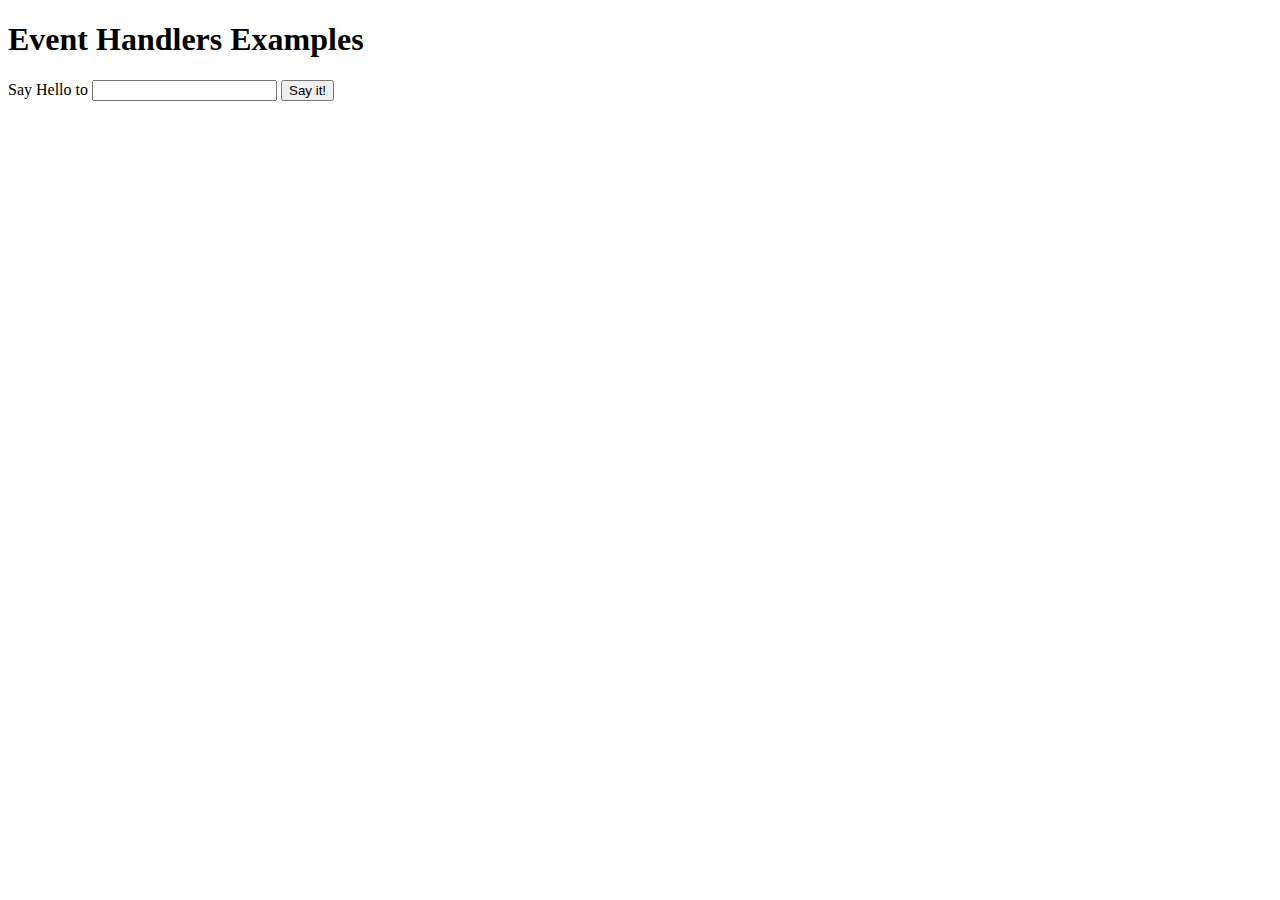
<file: htmlSite/index.html>
<!DOCTYPE html>
<html>
<head>
  <meta charset="utf-8">
  <!-- <title>DOM and Even Handlers</title> -->
  <script src="JS/ajax-utils.js"></script>
  <script src="JS/script.js"></script>
</head>
<body>
	<h1 id="title">Event Handlers Examples</h1>
	<p>Say Hello to 
		<input type="text" id="name">
		<button>Say it!</button>
	</p>
	<!-- <h1>AJAX Eamples</h1>
	<p><button>Say Hi to someone on the server!</button></p> -->
	<div id="content"></div>
	
</body>
</html>
</file>
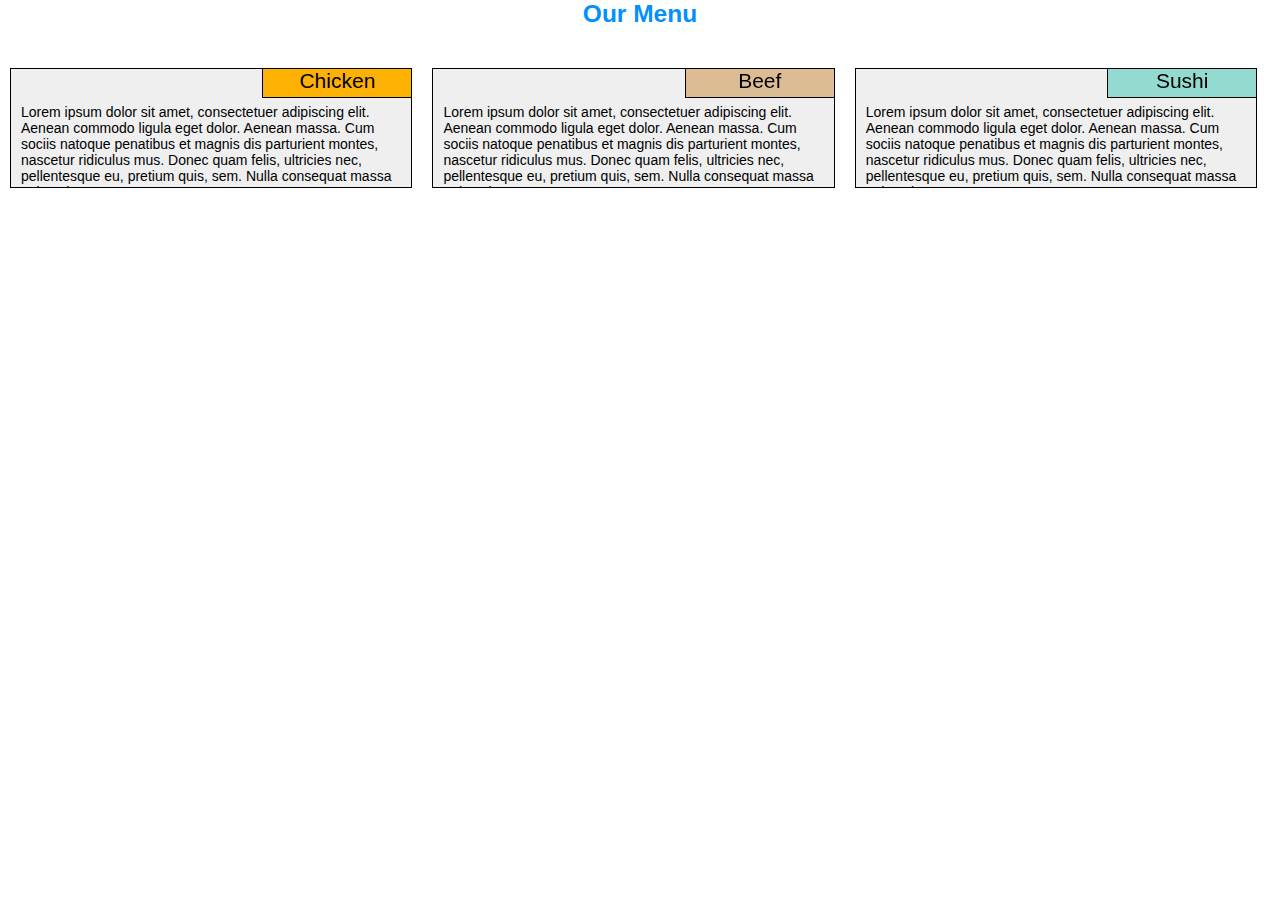
<file: solutionMod2/index.html>
<!DOCTYPE html>
<html lang="en">
<head>
  <meta charset="utf-8">
  <meta http-equiv="X-UA-Compatible" content="IE=edge">
  <meta name="viewport" content="width=device-width, initial-scale=1">
  <title>Module 2 solution</title>
  
  <link href="css/style.css" rel="stylesheet">
</head>
<body>
<h1>Our Menu</h1>

<div class="row">
  <div class="col-lg-4 col-md-6 col-sd-12">
  	<p class="topRgCont" id="p1">Chicken</p><p class="desc">Lorem ipsum dolor sit amet, consectetuer adipiscing elit. Aenean commodo ligula eget dolor. Aenean massa. Cum sociis natoque penatibus et magnis dis parturient montes, nascetur ridiculus mus. Donec quam felis, ultricies nec, pellentesque eu, pretium quis, sem. Nulla consequat massa quis enim. </p>
  </div>
 
  <div class="col-lg-4 col-md-6 col-sd-12">
  	<p class="topRgCont" id="p2">Beef</p><p class="desc">Lorem ipsum dolor sit amet, consectetuer adipiscing elit. Aenean commodo ligula eget dolor. Aenean massa. Cum sociis natoque penatibus et magnis dis parturient montes, nascetur ridiculus mus. Donec quam felis, ultricies nec, pellentesque eu, pretium quis, sem. Nulla consequat massa quis enim.</p>
  	</div>
  
  <div class="col-lg-4 col-md-6 col-sd-12 sec3">
  	<p class="topRgCont" id="p3">Sushi</p><p class="desc">Lorem ipsum dolor sit amet, consectetuer adipiscing elit. Aenean commodo ligula eget dolor. Aenean massa. Cum sociis natoque penatibus et magnis dis parturient montes, nascetur ridiculus mus. Donec quam felis, ultricies nec, pellentesque eu, pretium quis, sem. Nulla consequat massa quis enim.</p>
  </div>
  
</div>
</body>

</html>
</file>
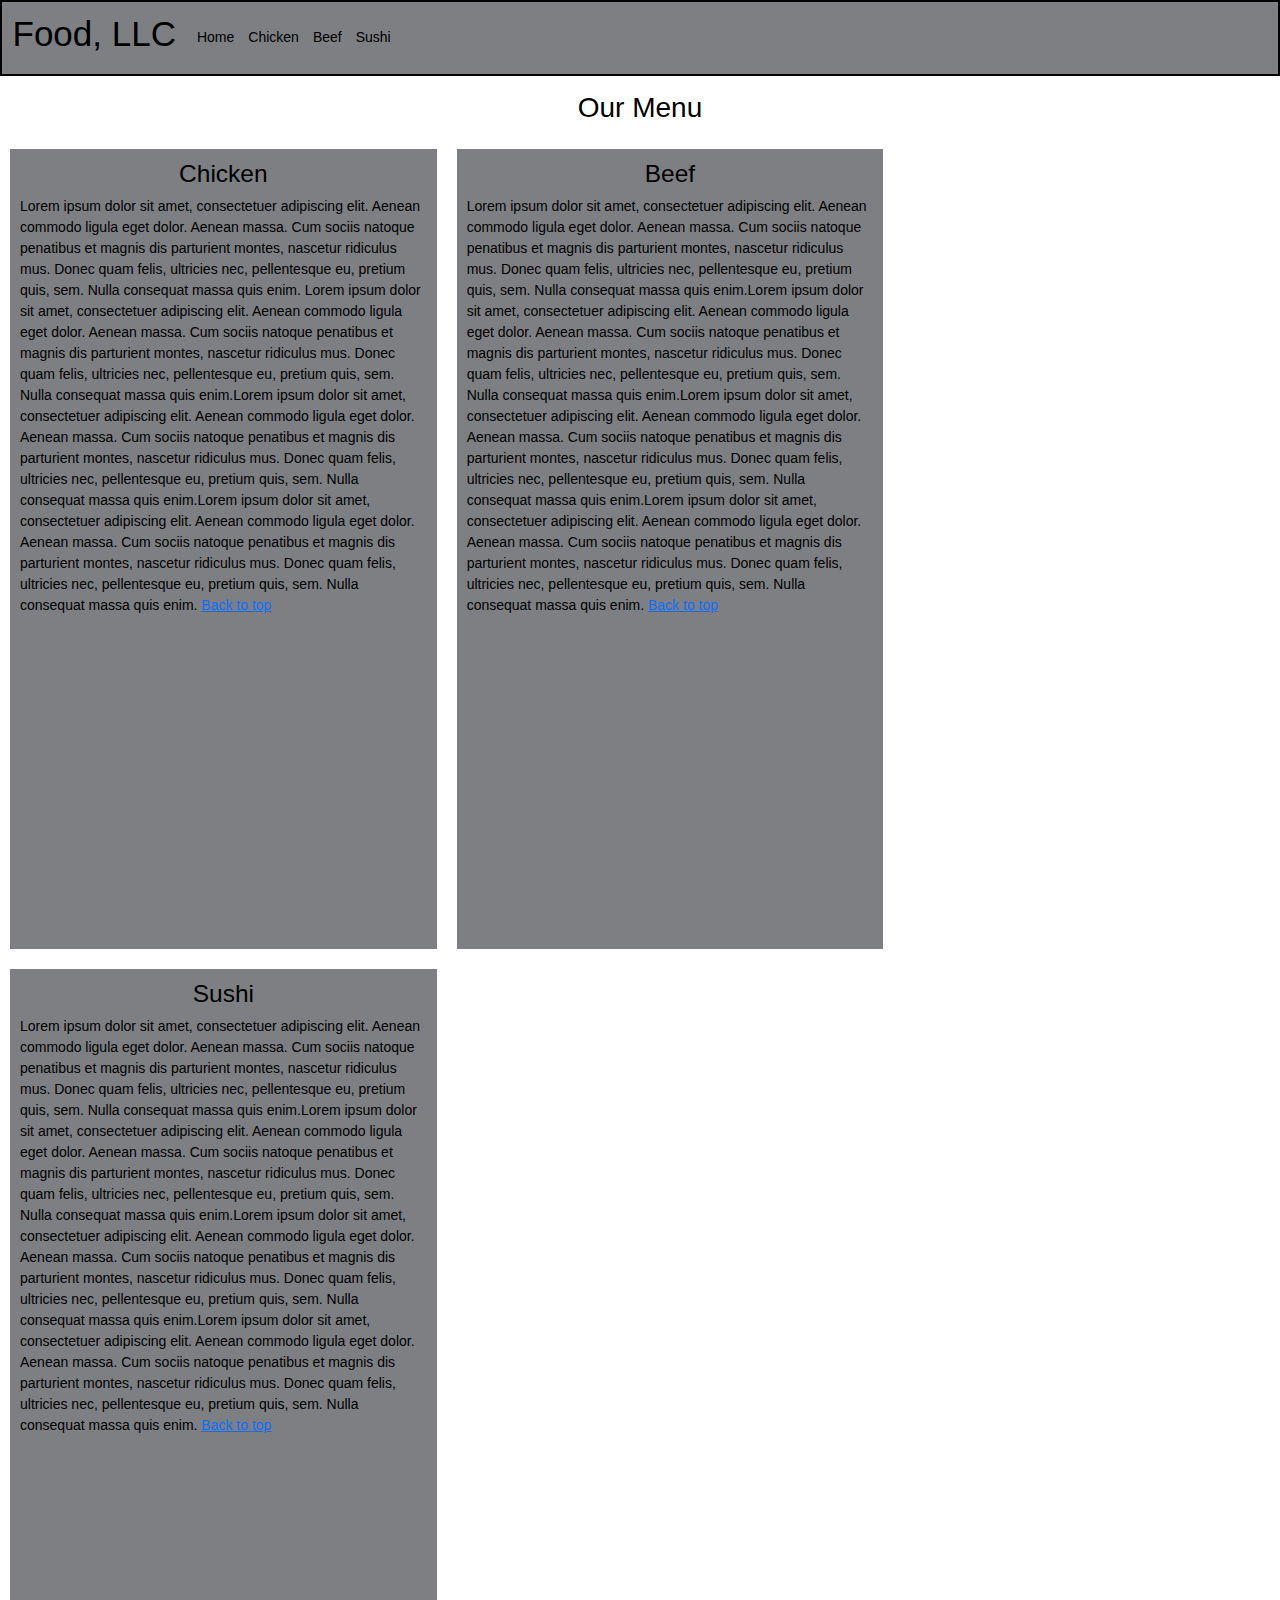
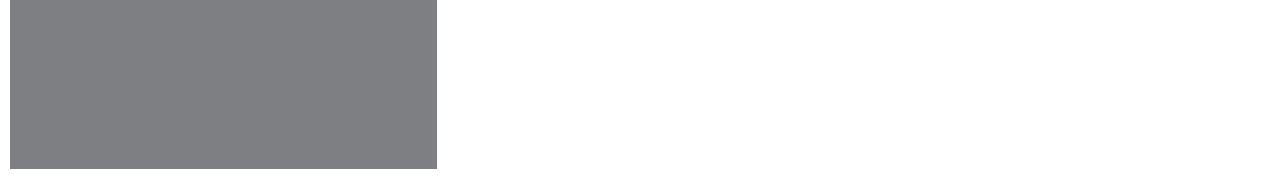
<file: solutionMod3/index.html>
<!DOCTYPE html>
<html lang="en">
<head>
	<meta charset="utf-8">
  <meta http-equiv="X-UA-Compatible" content="IE=edge">
	<meta name="viewport" content="width=device-width, initial-scale=1">
	<title>Module 3 solution</title>
	<link href="css/bootstrap.min.css" rel="stylesheet">
  <link href="css/stylesMod3.css" rel="stylesheet">
</head>
<body>
 
<header> 
  <nav id="header_nav" class="navbar navbar-static-top navbar-dark navbar-expand-lg">
    <div class="container-fluid col-xs-12 col-sm-12 col-md-12">
        <span class="navbar-brand navbar-left">
          <h1>Food, LLC</h1>
        </span>
        
        <button class="navbar-toggler" type="button" data-bs-toggle="collapse" data-bs-target="#navbarSupportedContent" aria-controls="navbarSupportedContent" aria-expanded="false" aria-label="Toggle navigation">
          <span class="navbar-toggler-icon visible-xs"></span>
        </button>
    <div class="collapse navbar-collapse " id="navbarSupportedContent">
      <ul id="nav-list" class="navbar-nav me-auto mb-2 mb-lg-0">
        <li class="nav-item">
          <a class="nav-link" aria-current="page" href="#">Home</a>
        </li>
        <li class="nav-item">
          <a class="nav-link" href="#chickMenu">Chicken</a>
        </li>
        <li class="nav-item">
          <a class="nav-link" href="#beefMenu">Beef</a>
        </li>
        <li class="nav-item">
          <a class="nav-link" href="#sushiMenu">Sushi</a>
        </li>
      </ul>
    </div><!--navbar-collapse items-->
 </div><!--container div end-->
 
  </nav>
</header>
<span id="ourMenu" class="text-center"><h2>Our Menu</h2></span>
<!-- <div class="container">
  <section class="col-xs-12">
    <p>Lorem ipsum dolor sit amet, consectetur adipiscing elit. Proin sed congue erat. Aliquam erat volutpat. Integer turpis justo, lobortis nec turpis quis, mollis eleifend nunc. Nullam at mi odio. Maecenas ullamcorper nulla non nisi vestibulum fermentum ac in magna. Etiam metus quam, feugiat nec aliquet ut, sodales nec massa. Integer mi enim, vestibulum non imperdiet nec, ullamcorper vitae ex. Donec semper orci in quam varius, ut congue est hendrerit.</p>
    <p>Vestibulum ante ipsum primis in faucibus orci luctus et ultrices posuere cubilia curae; In eu tellus ac eros ornare sollicitudin. Vivamus pulvinar mi vitae nulla ullamcorper congue. Etiam lorem augue, lobortis vitae molestie et, finibus et nunc. Duis justo risus, molestie eu risus id, aliquet laoreet nunc. Maecenas gravida semper consequat. Donec rhoncus hendrerit ipsum, non dignissim est convallis id.</p>
    <p>Vestibulum laoreet, est eu tempor porta, enim risus pretium nisi, et tristique turpis dui molestie neque. Fusce non eleifend leo. Ut ultricies, velit eu placerat elementum, tortor erat auctor turpis, eget posuere lacus ex quis sapien. Pellentesque non diam eu lectus suscipit iaculis. Donec facilisis turpis ac sapien ullamcorper, vel egestas orci pellentesque. Aliquam et risus ut felis imperdiet porttitor vel consequat nulla. Phasellus et libero a tellus fermentum commodo. Phasellus at ultricies turpis. Nam id posuere sem. Nunc fermentum lacus eget mattis rutrum.</p>
    <p>Donec quis ornare nulla. Etiam ac leo felis. Donec congue id metus convallis finibus. Praesent volutpat vestibulum pharetra. Morbi varius nulla magna, id lobortis magna feugiat et. Vestibulum id lorem id lacus pharetra dignissim faucibus vel sem. Donec feugiat varius enim eget malesuada. Integer convallis justo eu lectus sagittis, vitae congue ex venenatis. Vivamus sed diam eu erat ultrices luctus ut ornare metus. Nullam et mattis est, quis porttitor turpis. Donec pellentesque neque ac lectus malesuada, at vehicula est mattis. Mauris nec rutrum nunc, at pretium urna. In vehicula placerat magna a condimentum. Donec aliquam porttitor dolor, a sollicitudin ipsum congue at. Cras urna augue, aliquet vitae arcu eget, tincidunt gravida metus. Nullam rutrum laoreet porta.</p>
    <p>Curabitur id aliquet neque, ac maximus lorem. Ut consectetur cursus nisi quis consectetur. Morbi vehicula velit nulla, a ornare lorem tristique quis. Fusce convallis sit amet nisi id convallis. Nullam non quam id urna consectetur semper vitae maximus sem. Vivamus semper tempor leo, a facilisis nisl lacinia et. Phasellus in tellus nisi. Nullam velit sem, tempus nec semper at, egestas ac libero.</p>
  </section> 
</div>-->

<div class="container-fluid">
  <div class="row">
    
   <div id="chickMenu" class="col-xs-12 col-sm-6 col-md-4">
      <h3 class="text-center">Chicken</h3>Lorem ipsum dolor sit amet, consectetuer adipiscing elit. Aenean commodo ligula eget dolor. Aenean massa. Cum sociis natoque penatibus et magnis dis parturient montes, nascetur ridiculus mus. Donec quam felis, ultricies nec, pellentesque eu, pretium quis, sem. Nulla consequat massa quis enim. Lorem ipsum dolor sit amet, consectetuer adipiscing elit. Aenean commodo ligula eget dolor. Aenean massa. Cum sociis natoque penatibus et magnis dis parturient montes, nascetur ridiculus mus. Donec quam felis, ultricies nec, pellentesque eu, pretium quis, sem. Nulla consequat massa quis enim.Lorem ipsum dolor sit amet, consectetuer adipiscing elit. Aenean commodo ligula eget dolor. Aenean massa. Cum sociis natoque penatibus et magnis dis parturient montes, nascetur ridiculus mus. Donec quam felis, ultricies nec, pellentesque eu, pretium quis, sem. Nulla consequat massa quis enim.Lorem ipsum dolor sit amet, consectetuer adipiscing elit. Aenean commodo ligula eget dolor. Aenean massa. Cum sociis natoque penatibus et magnis dis parturient montes, nascetur ridiculus mus. Donec quam felis, ultricies nec, pellentesque eu, pretium quis, sem. Nulla consequat massa quis enim.
       <a href="#ourMenu">Back to top</a>
    </div>
 
    <div id="beefMenu" class="col-xs-12 col-sm-6 col-md-4">
      <h3 class="text-center">Beef</h3>Lorem ipsum dolor sit amet, consectetuer adipiscing elit. Aenean commodo ligula eget dolor. Aenean massa. Cum sociis natoque penatibus et magnis dis parturient montes, nascetur ridiculus mus. Donec quam felis, ultricies nec, pellentesque eu, pretium quis, sem. Nulla consequat massa quis enim.Lorem ipsum dolor sit amet, consectetuer adipiscing elit. Aenean commodo ligula eget dolor. Aenean massa. Cum sociis natoque penatibus et magnis dis parturient montes, nascetur ridiculus mus. Donec quam felis, ultricies nec, pellentesque eu, pretium quis, sem. Nulla consequat massa quis enim.Lorem ipsum dolor sit amet, consectetuer adipiscing elit. Aenean commodo ligula eget dolor. Aenean massa. Cum sociis natoque penatibus et magnis dis parturient montes, nascetur ridiculus mus. Donec quam felis, ultricies nec, pellentesque eu, pretium quis, sem. Nulla consequat massa quis enim.Lorem ipsum dolor sit amet, consectetuer adipiscing elit. Aenean commodo ligula eget dolor. Aenean massa. Cum sociis natoque penatibus et magnis dis parturient montes, nascetur ridiculus mus. Donec quam felis, ultricies nec, pellentesque eu, pretium quis, sem. Nulla consequat massa quis enim.
       <a href="#ourMenu">Back to top</a>
    </div>
   
    <div id="sushiMenu" class="col-xs-12 col-md-4">
      <h3 class="text-center">Sushi</h3>Lorem ipsum dolor sit amet, consectetuer adipiscing elit. Aenean commodo ligula eget dolor. Aenean massa. Cum sociis natoque penatibus et magnis dis parturient montes, nascetur ridiculus mus. Donec quam felis, ultricies nec, pellentesque eu, pretium quis, sem. Nulla consequat massa quis enim.Lorem ipsum dolor sit amet, consectetuer adipiscing elit. Aenean commodo ligula eget dolor. Aenean massa. Cum sociis natoque penatibus et magnis dis parturient montes, nascetur ridiculus mus. Donec quam felis, ultricies nec, pellentesque eu, pretium quis, sem. Nulla consequat massa quis enim.Lorem ipsum dolor sit amet, consectetuer adipiscing elit. Aenean commodo ligula eget dolor. Aenean massa. Cum sociis natoque penatibus et magnis dis parturient montes, nascetur ridiculus mus. Donec quam felis, ultricies nec, pellentesque eu, pretium quis, sem. Nulla consequat massa quis enim.Lorem ipsum dolor sit amet, consectetuer adipiscing elit. Aenean commodo ligula eget dolor. Aenean massa. Cum sociis natoque penatibus et magnis dis parturient montes, nascetur ridiculus mus. Donec quam felis, ultricies nec, pellentesque eu, pretium quis, sem. Nulla consequat massa quis enim.
      <a href="#ourMenu">Back to top</a>
    </div> 
  </div>
</div>


<!-- jQuery (Bootstrap JS plugins depend on it) -->
<script src="js/jquery-3.6.0.min.js"></script>
<script src="js/bootstrap.min.js"></script>
<script src="js/script.js"></script>
</body>

</html>
</file>
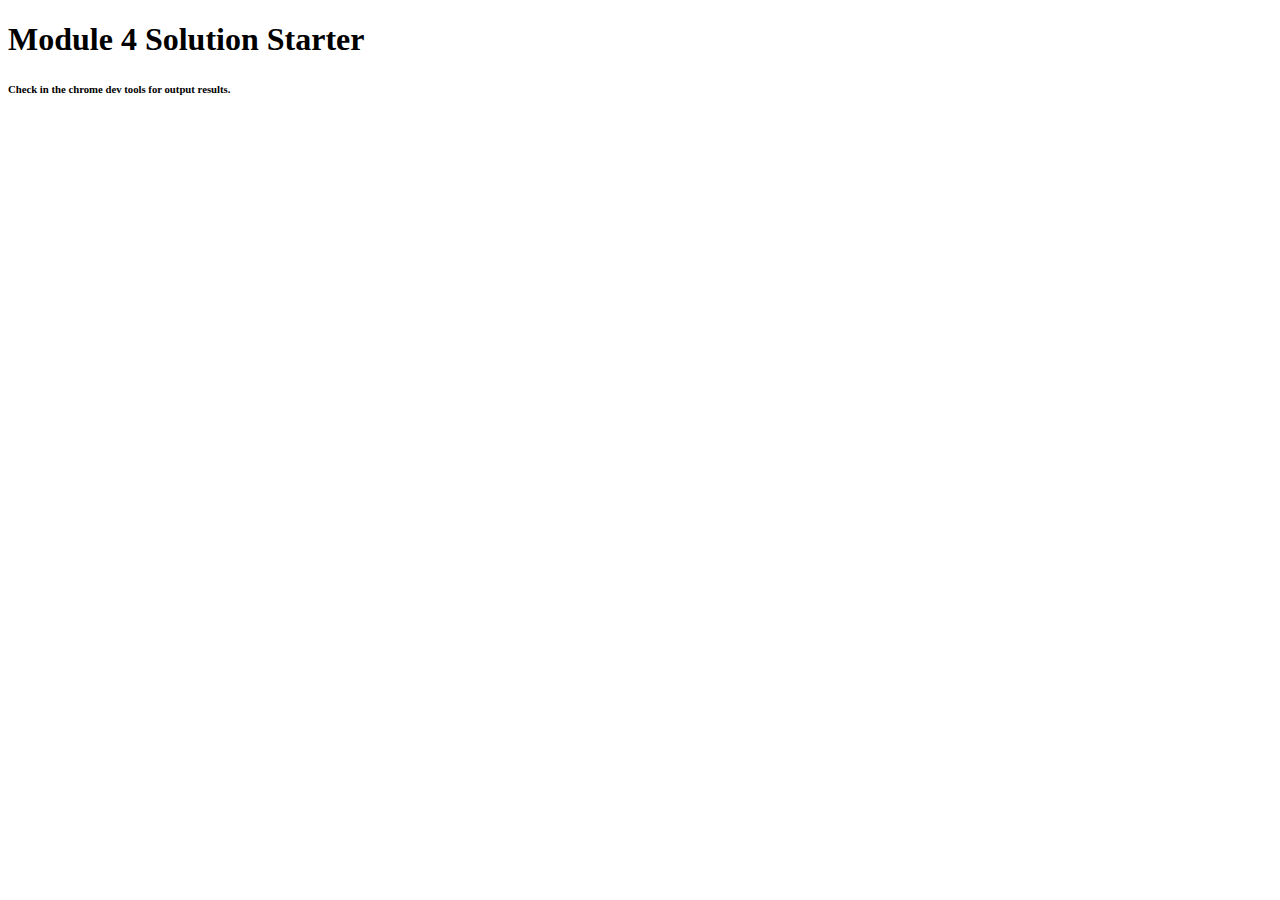
<file: solutionMod4/index.html>
<!DOCTYPE html>
<html>
<head>
  <meta charset="utf-8">
  <title>Module 4 Solution Starter</title>
  <script>
    var names = []; // DO NOT REMOVE
  </script>
  <script src="SpeakHello.js"></script>
  <script src="SpeakGoodBye.js"></script>
  <script src="script.js"></script>
</head>
<body>
  <h1>Module 4 Solution Starter</h1>
  <h6>Check in the chrome dev tools for output results.</h6>
</body>
</html>
</file>
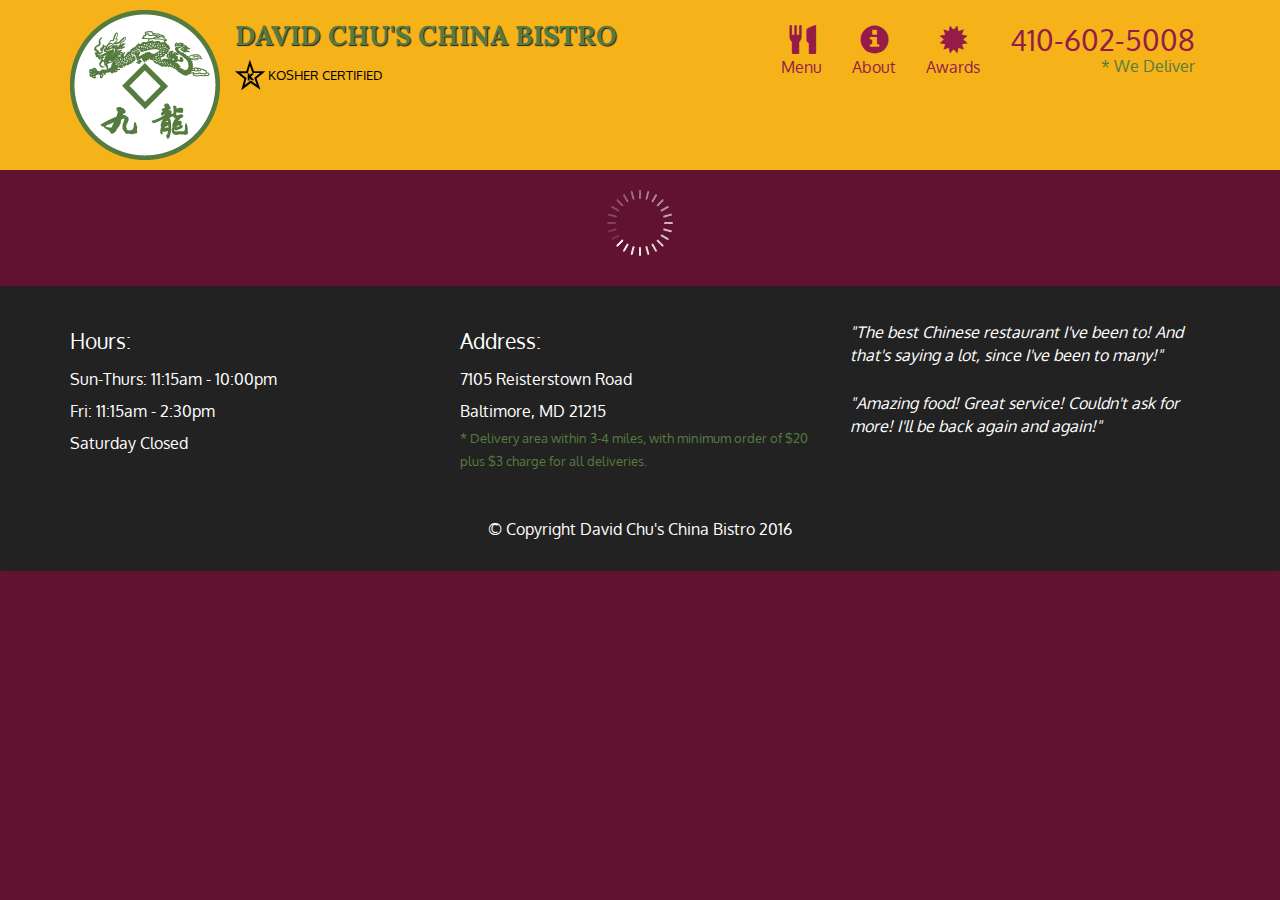
<file: solutionMod5/index.html>
<!doctype html>
<html lang="en">
  <head>
    <meta charset="utf-8">
    <meta http-equiv="X-UA-Compatible" content="IE=edge">
    <meta name="viewport" content="width=device-width, initial-scale=1">
    <title>David Chu's China Bistro</title>
    <link rel="stylesheet" href="css/bootstrap.min.css">
    <link rel="stylesheet" href="css/styles.css">
    <link href='https://fonts.googleapis.com/css?family=Oxygen:400,300,700' rel='stylesheet' type='text/css'>
    <link href='https://fonts.googleapis.com/css?family=Lora' rel='stylesheet' type='text/css'>
  </head>
<body>
  <header>
    <nav id="header-nav" class="navbar navbar-default">
      <div class="container">
        <div class="navbar-header">
          <a href="index.html" class="pull-left visible-md visible-lg">
            <div id="logo-img" alt="Logo image"></div>
          </a>

          <div class="navbar-brand">
            <a href="index.html"><h1>David Chu's China Bistro</h1></a>
            <p>
              <img src="images/star-k-logo.png" alt="Kosher certification">
              <span>Kosher Certified</span>
            </p>
          </div>

          <button id="navbarToggle" type="button" class="navbar-toggle collapsed" data-toggle="collapse" data-target="#collapsable-nav" aria-expanded="false">
            <span class="sr-only">Toggle navigation</span>
            <span class="icon-bar"></span>
            <span class="icon-bar"></span>
            <span class="icon-bar"></span>
          </button>
        </div>
        
        <div id="collapsable-nav" class="collapse navbar-collapse">
           <ul id="nav-list" class="nav navbar-nav navbar-right">
            <li id="navHomeButton" class="visible-xs active">
              <a href="index.html">
                <span class="glyphicon glyphicon-home"></span> Home</a>
            </li>
            <li id="navMenuButton">
              <a href="#" onclick="$dc.loadMenuCategories();">
                <span class="glyphicon glyphicon-cutlery"></span><br class="hidden-xs"> Menu</a>
            </li>
            <li>
              <a href="#">
                <span class="glyphicon glyphicon-info-sign"></span><br class="hidden-xs"> About</a>
            </li>
            <li>
              <a href="#">
                <span class="glyphicon glyphicon-certificate"></span><br class="hidden-xs"> Awards</a>
            </li>
            <li id="phone" class="hidden-xs">
              <a href="tel:410-602-5008">
                <span>410-602-5008</span></a><div>* We Deliver</div>
            </li>
          </ul><!-- #nav-list -->
        </div><!-- .collapse .navbar-collapse -->
      </div><!-- .container -->
    </nav><!-- #header-nav -->
  </header>

  <div id="call-btn" class="visible-xs">
    <a class="btn" href="tel:410-602-5008">
    <span class="glyphicon glyphicon-earphone"></span>
    410-602-5008
    </a>
  </div>
  <div id="xs-deliver" class="text-center visible-xs">* We Deliver</div>

  <div id="main-content" class="container"></div>

  <footer class="panel-footer">
    <div class="container">
      <div class="row">
        <section id="hours" class="col-sm-4">
          <span>Hours:</span><br>
          Sun-Thurs: 11:15am - 10:00pm<br>
          Fri: 11:15am - 2:30pm<br>
          Saturday Closed
          <hr class="visible-xs">
        </section>
        <section id="address" class="col-sm-4">
          <span>Address:</span><br>
          7105 Reisterstown Road<br>
          Baltimore, MD 21215
          <p>* Delivery area within 3-4 miles, with minimum order of $20 plus $3 charge for all deliveries.</p>
          <hr class="visible-xs">
        </section>
        <section id="testimonials" class="col-sm-4">
          <p>"The best Chinese restaurant I've been to! And that's saying a lot, since I've been to many!"</p>
          <p>"Amazing food! Great service! Couldn't ask for more! I'll be back again and again!"</p>
        </section>
      </div>
      <div class="text-center">&copy; Copyright David Chu's China Bistro 2016</div>
    </div>
  </footer>

  <!-- jQuery (Bootstrap JS plugins depend on it) -->
  <script src="js/jquery-2.1.4.min.js"></script>
  <script src="js/bootstrap.min.js"></script>
  <script src="js/ajax-utils.js"></script>
  <script src="js/script.js"></script>
</body>
</html>
</file>
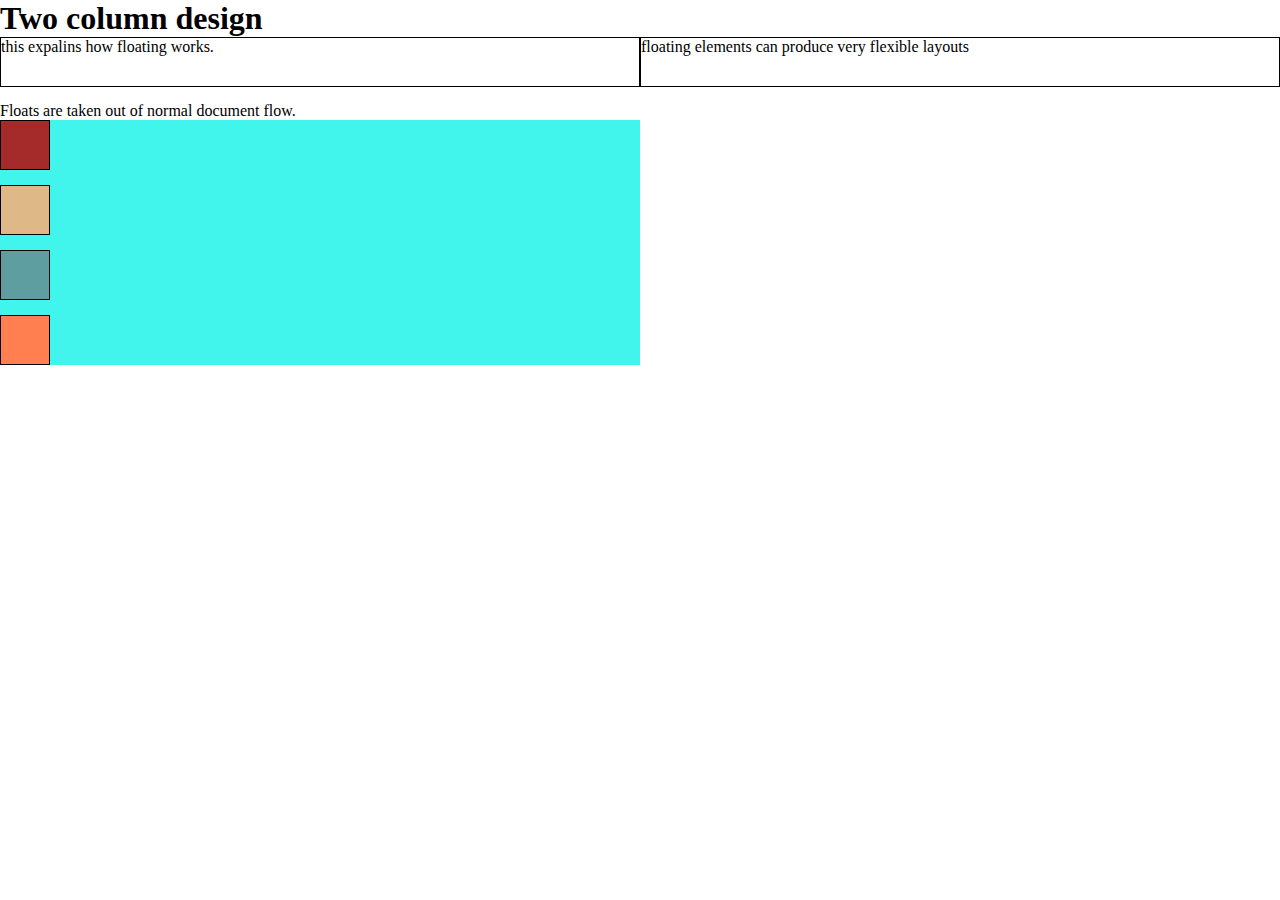
<file: htmlSite/floatingPrt.html>
<!DOCTYPE html>
<html>
<head>
	<title></title>
	<style>
		*{
			box-sizing: border-box;
			margin:0;
			padding:0;
		}
		div#container{
			background-color: #42f5ec;
			width: 50%;
		}
		p{
			width:50px;
			height:50px;
			border: 1px solid #000000;
			margin-bottom:15px;
		}
		#p1{
			background-color: #A52A2A;
		}
		#p2{
			background-color: #DEB887;
		}
		#p3{
			background-color: #5f9ea0;
		}
		#p4{
			background-color: #ff7f50;
		}
		section{
			clear:left;
		}
	</style>
</head>
<body>
	<h1>Two column design</h1>
	<div>
		
	
<p style="width:50%;float:left">
	this expalins how floating works.</p>
	<p style="width:50%;float:left">floating elements can produce very flexible layouts</p>
<section>
	Floats are taken out of normal document flow.
</section></div>
<div id="container">
	<p id="p1"></p>
	<p id="p2"></p>
	<p id="p3"></p>
	<p id="p4"></p>
	
</div>
</body>
</html>
</file>
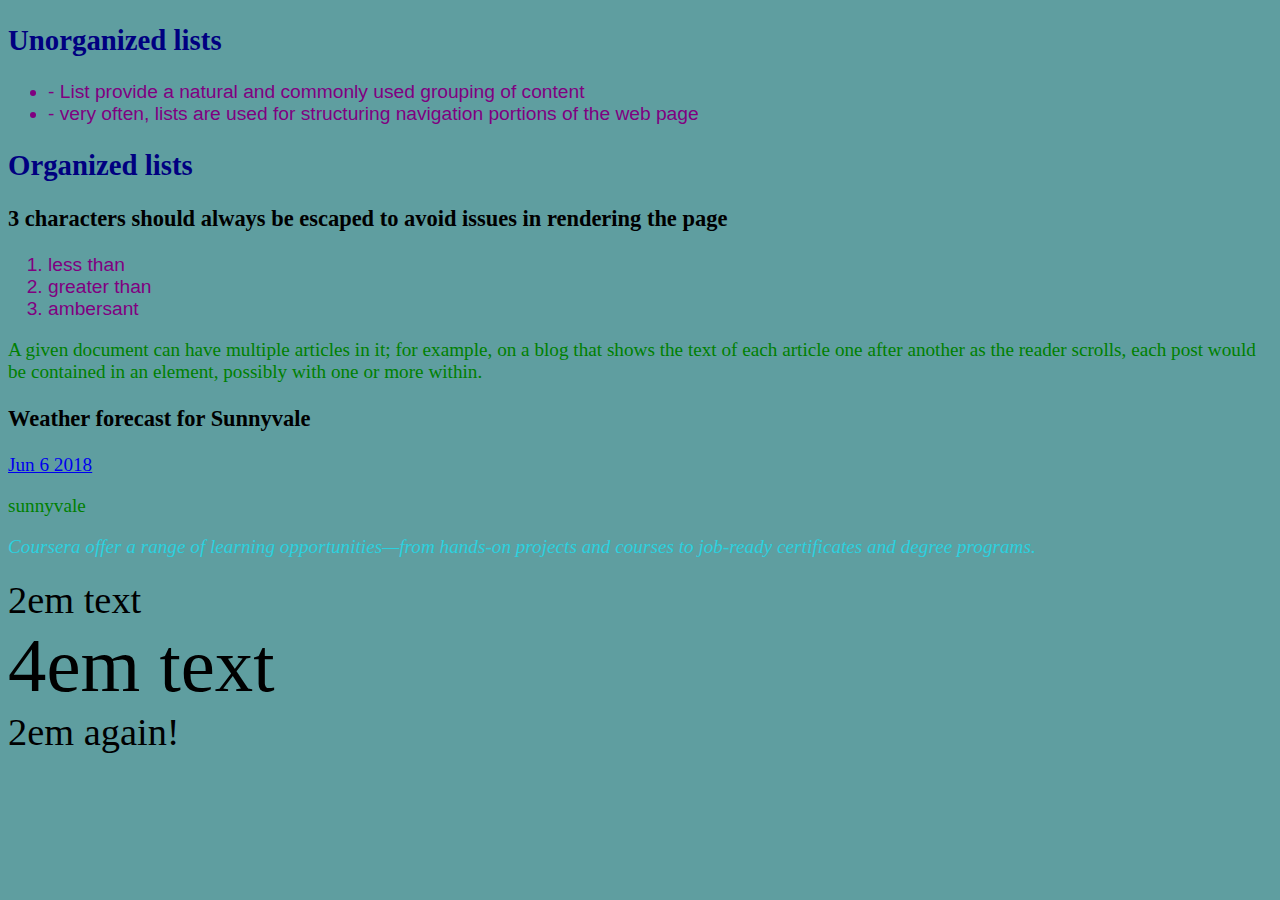
<file: htmlSite/practise1.html>
<!DOCTYPE html>
<html lang="en">

<head>
	<title>First Html in Sublime</title>
	<meta charset="utf-8">
	<link rel="stylesheet" href="test.css">
	<style>
		body{font-size:120%;}
	
	</style>
</head>
<body>
<h2>Unorganized lists</h2>
<ul>
	<li>- List provide a natural and commonly used grouping of content</li>
	<li>- very often, lists are used for structuring navigation portions of the web page</li>
	
	</ul>
	<h2>Organized lists</h2>
	<h3>3 characters should always be escaped to avoid issues in rendering the page</h3>
	<ol>
		<li>less than</li>
		<li>greater than</li>
		<li>ambersant</li>
	</ol>
	<article>
		<p>A given document can have multiple articles in it; for example, on a blog that shows the text of each article one after another as the reader scrolls, each post would be contained in an element, possibly with one or more 
		 within.</p>
		<h3>Weather forecast for Sunnyvale</h3>
		<p>
			<a href="https://weather.com/weather/today/l/193ae648ec30e1c1f5cdb2e4e7db1b02450d40f5318c227367737eb47c09ea06" target="blank">Jun 6 2018</a>
		</p>
		<p>sunnyvale</p>
	</article>
	<p class="txtFont">
		Coursera offer a range of learning opportunities—from hands-on projects and courses to job-ready certificates and degree programs.

	</p>
	<div style="font-size:2em">2em text
		<div style="font-size:2em">4em text
			<div style="font-size:0.5em">2em again!</div>
		</div>	
	</div>
</body>
</html>
</file>
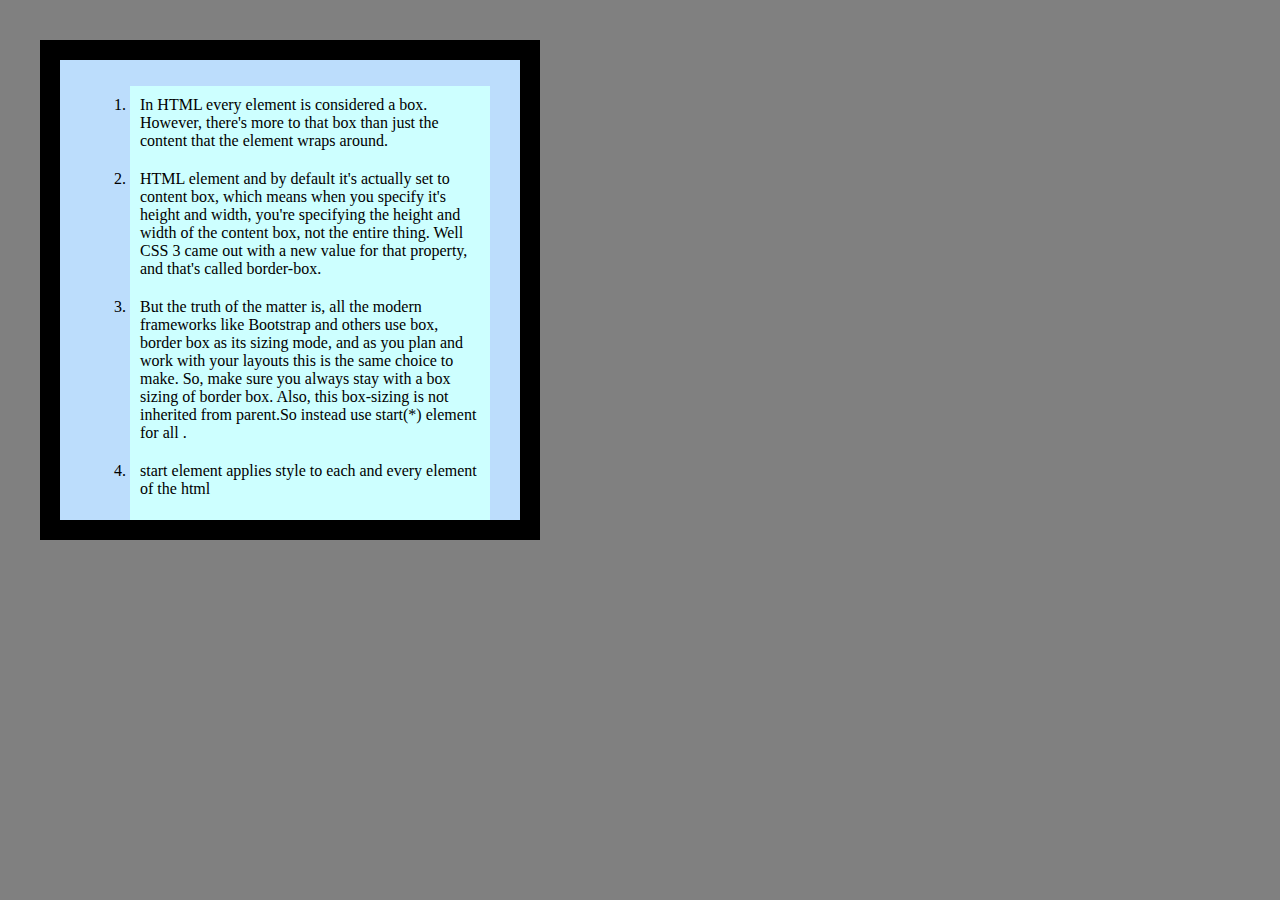
<file: htmlSite/practise2.html>
<!DOCTYPE html>
<html>
<head>
	<title>Practise css, the box model</title>
	<style>
		*{
			box-sizing:border-box; 
		}
		body{
			background-color: gray;
			padding:0;
			margin:0;
		}
		#box{
			background-color: #bcddfc;
			padding:10px 30px 10px 30px;
			border:20px solid #000000;
			margin:40px;
			width:500px;
			height: 500px;
			overflow: scroll;
			
		}
		#box ol li{
			background-color: #cdffff;/*green*/
			padding:10px;
		}
	</style>
</head>
<body>
	<div id="box">
		<ol>
		<li>In HTML every element is considered a box. However, there's more to that box than just the content that the element wraps around.
		</li>
		<li>HTML element and by default it's actually set to content box, which means when you specify it's height and width, you're specifying the height and width of the content box, not the entire thing. Well CSS 3 came out with a new value for that property, and that's called border-box.
		</li>
		<li> But the truth of the matter is, all the modern frameworks like Bootstrap and others use box, border box as its sizing mode, and as you plan and work with your layouts this is the same choice to make. So, make sure you always stay with a box sizing of border box. Also, this box-sizing is not inherited from parent.So instead use start(*) element for all .
		</li>
		<li>start element applies style to each and every element of the html</li>
		<li>Background property will overwrite any properties defined earlier if not specified with it.</li>
		
	</ol>
	</div>
</body>
</html>
</file>
<file: solutionMod2/css/style.css>
* {
  box-sizing: border-box;
  margin:0;
  padding: 0;
  font-size: 14px;
  font-family: Helvetica;
}
/**** h1 style *************/
h1{
	color:#0390fc;
	font-size: 1.75em;
	text-align: center;
}

p{
	border: 1px solid black;
	color: black;
}

 .desc{
  background-color: #efefef;
  width: 100%;
  height: 120px;
  padding: 35px 10px 10px 10px;
  overflow: auto;
}
.topRgCont{
	position: relative;
	float: right;
	top:30px;
	right:0px;
	height: 30px;
	width: 150px;
	text-align: center;
  	font-size: 1.5em;
  	padding-bottom: 8px;
}
#p1{
	background-color: #fcb103;
}
#p2{
	background-color: #dbbc93;
}
#p3{
	background-color: #93dbd0;
}
/* Simple Responsive Framework. */
.row {
  	width: 100%;
  	position: relative;
}

/********** Desktop View **********/
@media (min-width: 992px) {
  .col-lg-4{
    float: left;
    width:33%;
    padding: 10px;
  }
}
  /********** Tablet View **********/
@media (min-width: 768px) and (max-width: 991px) {
  .col-md-6{
    float: left;
    width:50%;
    padding: 0px 10px 5px 10px;
  }
  .sec3{
  	width: 100%;
  	padding: 0px 10px 5px 10px;
  }
}
  /********** Mobile Devices **********/
@media (max-width: 767px) {
  .col-sd-12{
    float: left;
    width:100%;
    padding: 5px 10px 5px 10px;
  }
}
</file>
<file: solutionMod3/css/stylesMod3.css>
*{
	box-sizing: border-box;
  	margin:0;
  	padding: 0;
  	font-size: 14px;
  	font-family: Helvetica;
  	color: #000000;
}
/*header*/
#header_nav{/*header border*/
	border:solid 2px black;
}
.navbar-dark{/*overwrite bg color for header*/
	background-color: #7d7f82;
}
span > h2{
	margin:15px 0px 15px 0px;
}
.row > div{
	margin:10px;
	background-color: #7d7f82;
	padding: 10px;
	height: 800px;

}

.navbar-toggler:focus {
  text-decoration: none;
  outline: 0;
  box-shadow: none;
}
.navbar-dark .navbar-toggler{
	border:solid 2px black;
}
#nav-list a:hover{
	text-align: center;
	background-color: #ffffff;
	color:black;
}
#nav-list a{
	color:black;
	background-color: transparent;
	text-align: center;
}

.navbar-dark .navbar-toggler-icon{/*overwrite icon lines color in stroke*/
	background-image: url("data:image/svg+xml,%3csvg xmlns='http://www.w3.org/2000/svg' viewBox='0 0 30 30'%3e%3cpath stroke='black' stroke-linecap='round' stroke-miterlimit='10' stroke-width='2' d='M4 7h22M4 15h22M4 23h22'/%3e%3c/svg%3e");
}
section{
	border:solid 1px black;
	padding: 10px;
	margin:5px;
}

/******Page content*******/
.page-header h2{
	text-align: center;
	margin-top: 30px;
}
</file>
<file: solutionMod5/css/styles.css>
body {
  font-size: 16px;
  color: #fff;
  background-color: #61122f;
  font-family: 'Oxygen', sans-serif;
}

/** HEADER **/
#header-nav {
  background-color: #f6b319;
  border-radius: 0;
  border: 0;
}

#logo-img {
  background: url('../images/restaurant-logo_large.png') no-repeat;
  width: 150px;
  height: 150px;
  margin: 10px 15px 10px 0;
}

.navbar-brand {
  padding-top: 25px;
}
.navbar-brand h1 { /* Restaurant name */
  font-family: 'Lora', serif;
  color: #557c3e;
  font-size: 1.5em;
  text-transform: uppercase;
  font-weight: bold;
  text-shadow: 1px 1px 1px #222;
  margin-top: 0;
  margin-bottom: 0;
  line-height: .75;
}
.navbar-brand a:hover, .navbar-brand a:focus {
  text-decoration: none;
}
.navbar-brand p { /* Kosher cert */
  color: #000;
  text-transform: uppercase;
  font-size: .7em;
  margin-top: 15px;
}
.navbar-brand p span { /* Star-K */
  vertical-align: middle;
}

#nav-list {
  margin-top: 10px;
}
#nav-list a {
  color: #951C49;
  text-align: center;
}
#nav-list a:hover {
  background: #E7E7E7;
}
#nav-list a span {
  font-size: 1.8em;
}

#phone {
  margin-top: 5px;
}
#phone a { /* Phone number */
  text-align: right;
  padding-bottom: 0;
}
#phone div { /* We Deliver */
  color: #557c3e;
  text-align: right;
  padding-right: 15px;
}

.navbar-header button.navbar-toggle, .navbar-header .icon-bar {
  border: 1px solid #61122f;
}
.navbar-header button.navbar-toggle {
  clear: both;
  margin-top: -30px;
}
/* END HEADER */

/* FOOTER */
.panel-footer {
  margin-top: 30px;
  padding-top: 35px;
  padding-bottom: 30px;
  background-color: #222;
  border-top: 0;
}
.panel-footer div.row {
  margin-bottom: 35px;
}
#hours, #address {
  line-height: 2;
}
#hours > span, #address > span {
  font-size: 1.3em;
}
#address p {
  color: #557c3e;
  font-size: .8em;
  line-height: 1.8;
}
#testimonials {
  font-style: italic;
}
#testimonials p:nth-child(2) {
  margin-top: 25px;
}
/* END FOOTER */



/* HOME PAGE */
.container .jumbotron {
  box-shadow: 0 0 50px #3F0C1F;
  border: 2px solid #3F0C1F;
}

#menu-tile, #specials-tile, #map-tile {
  height: 250px;
  width: 100%;
  margin-bottom: 15px;
  position: relative;
  border: 2px solid #3F0C1F;
  overflow: hidden;
}
#menu-tile:hover, #specials-tile:hover, #map-tile:hover {
  box-shadow: 0 1px 5px 1px #cccccc;
}
#menu-tile {
  background: url('../images/menu-tile.jpg') no-repeat;
  background-position: center;
}
#specials-tile {
  background: url('../images/specials-tile.jpg') no-repeat;
  background-position: center;
}
#menu-tile span, #specials-tile span, #map-tile span {
  position: absolute;
  bottom: 0;
  right: 0;
  width: 100%;
  text-align: center;
  font-size: 1.6em;
  text-transform: uppercase;
  background-color: #000;
  color: #fff;
  opacity: .8;
}
/* END HOME PAGE */

/* MENU CATEGORIES PAGE */
.category-tile { 
  position: relative;
  border: 2px solid #3F0C1F;
  overflow: hidden;
  width: 200px;
  height: 200px;
  margin: 0 auto 15px;
}
.category-tile span {
  position: absolute;
  bottom: 0;
  right: 0;
  width: 100%;
  text-align: center;
  font-size: 1.2em;
  text-transform: uppercase;
  background-color: #000;
  color: #fff;
  opacity: .8;
}
.category-tile:hover {
  box-shadow: 0 1px 5px 1px #cccccc;
}

#menu-categories-title + div {
  margin-bottom: 50px;
}
/* END MENU CATEGORIES PAGE */

/* SINGLE CATEGORY PAGE */
.menu-item-tile {
  margin-bottom: 25px;
}
.menu-item-tile hr {
  width: 80%;
}
.menu-item-tile .menu-item-price {
  font-size: 1.1em;
  text-align: right;
  margin-top: -15px;
  margin-right: -15px;
}
.menu-item-tile .menu-item-price span {
  font-size: .6em;
}
.menu-item-photo {
  position: relative;
  border: 2px solid #3F0C1F; 
  overflow: hidden;
  padding: 0;
  margin-right: -15px;
  margin-left: auto;
  margin-bottom: 20px;
  max-width: 250px;
}
.menu-item-photo div {
  position: absolute;
  bottom: 0;
  right: 0;
  width: 80px;
  background-color: #557c3e;
  text-align: center;
}
.menu-item-description {
  padding-right: 30px;
}
h3.menu-item-title {
  margin: 0 0 10px;
}
.menu-item-details {
  font-size: .9em;
  font-style: italic;
}
/* END SINGLE CATEGORY PAGE */


/********** Large devices only **********/
@media (min-width: 1200px) {
  .container .jumbotron {
    background: url('../images/jumbotron_1200.jpg') no-repeat;
    height: 675px;
  }
}

/********** Medium devices only **********/
@media (min-width: 992px) and (max-width: 1199px) {
  /* Header */
  #logo-img {
    background: url('../images/restaurant-logo_medium.png') no-repeat;
    width: 100px;
    height: 100px;
    margin: 5px 5px 5px 0;
  }
  /* End Header */

  /* Home Page */
  .container .jumbotron {
    background: url('../images/jumbotron_992.jpg') no-repeat;
    height: 558px;
  }
  /* End Home Page */
}

/********** Small devices only **********/
@media (min-width: 768px) and (max-width: 991px) {
  /* Home Page */
  .container .jumbotron {
    background: url('../images/jumbotron_768.jpg') no-repeat;
    height: 432px;
  }
  /* End Home Page */
}

/********** Extra small devices only **********/
@media (max-width: 767px) {
  /* Header */
  .navbar-brand {
    padding-top: 10px;
    height: 80px;
  }
  .navbar-brand h1 { /* Restaurant name */
    padding-top: 10px;
    font-size: 5vw; /* 1vw = 1% of viewport width */
  }
  .navbar-brand p { /* Kosher cert */
    font-size: .6em;
    margin-top: 12px;
  }
  .navbar-brand p img { /* Star-K */
    height: 20px;
  }

  #collapsable-nav a { /* Collapsed nav menu text */
    font-size: 1.2em;
  }
  #collapsable-nav a span { /* Collapsed nav menu glyph */
    font-size: 1em;
    margin-right: 5px;
  }

  #call-btn > a {
    font-size: 1.5em;
    display: block;
    margin: 0 20px;
    padding: 10px;
    border: 2px solid #fff;
    background-color: #f6b319;
    color: #951c49;
  }
  #xs-deliver {
    margin-top: 5px;
    font-size: .7em;
    letter-spacing: .1em;
    text-transform: uppercase;
  }
  /* End Header */

  /* Footer */
  .panel-footer section {
    margin-bottom: 30px;
    text-align: center;
  }
  .panel-footer section:nth-child(3) {
    margin-bottom: 0; /* margin already exists on the whole row */
  }
  .panel-footer section hr {
    width: 50%;
  }
  /* End Footer */

  /* Home Page */
  .container .jumbotron {
    margin-top: 30px;
    padding: 0;
  }
  #menu-tile, #specials-tile {
    width: 360px;
    margin: 0 auto 15px;
  }

  .menu-item-photo {
    margin-right: auto;
  }
  .menu-item-tile .menu-item-price {
    text-align: center;
  }
  .menu-item-description {
    text-align: center;;
  }
}


/********** Super extra small devices Only :-) (e.g., iPhone 4) **********/
@media (max-width: 479px) {
  /* Header */
  .navbar-brand h1 { /* Restaurant name */
    padding-top: 5px;
    font-size: 6vw;
  }
  /* End Header */
  
  /* Home page */
  #menu-tile, #specials-tile {
    width: 280px;
    margin: 0 auto 15px;
  }

  .col-xxs-12 {
    position: relative;
    min-height: 1px;
    padding-right: 15px;
    padding-left: 15px;
    float: left;
    width: 100%;
  }
}
</file>
<file: htmlSite/test.css>
body{
	background-color: cadetblue;
}
h2 {
	color: navy;
}
article>p{
	color:green;
}
li{
	color:purple;
	font-family:Helvetica;
	
}
a:visited{
	color:red;
}
a:hover{
	background-color: lime;
}
.txtFont{
			font-family: Ariel;
			color:#2cd1df;
			font-style: italic;
			text-transform: initial;
			}
</file>
